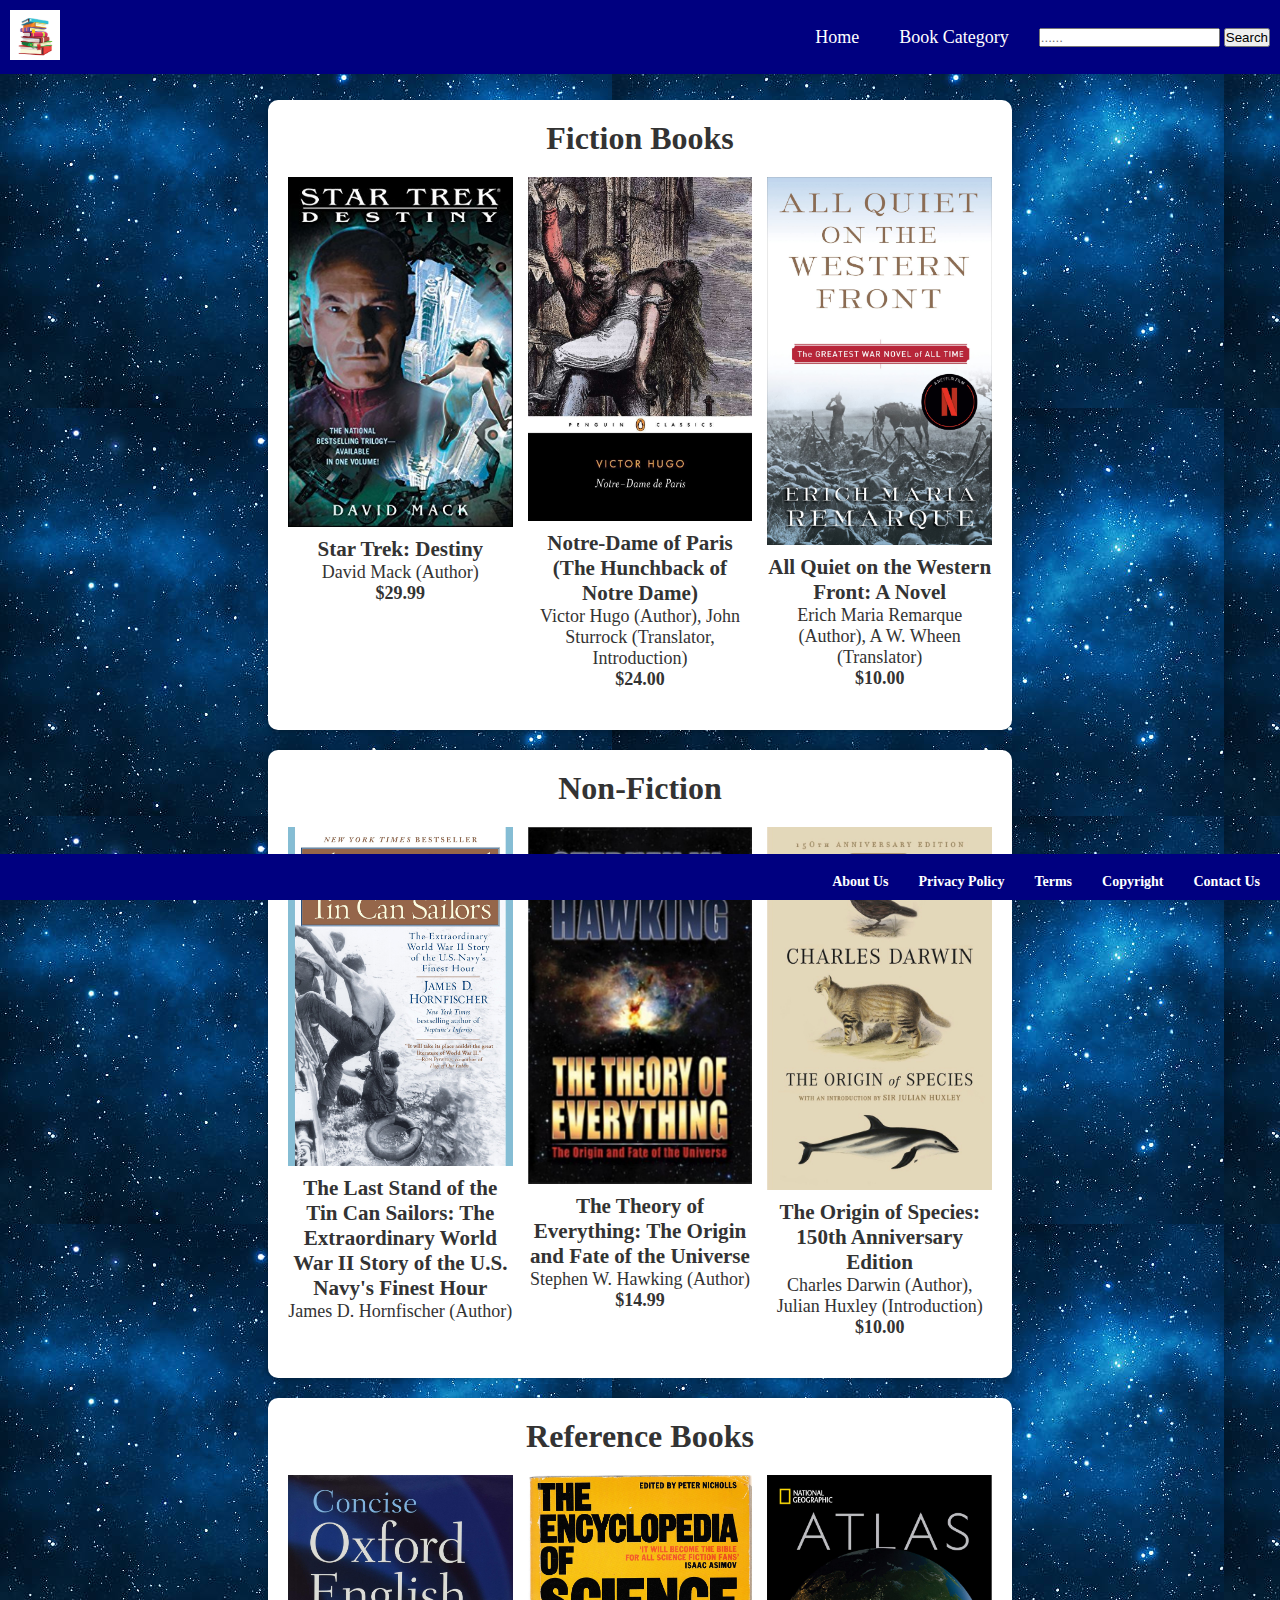
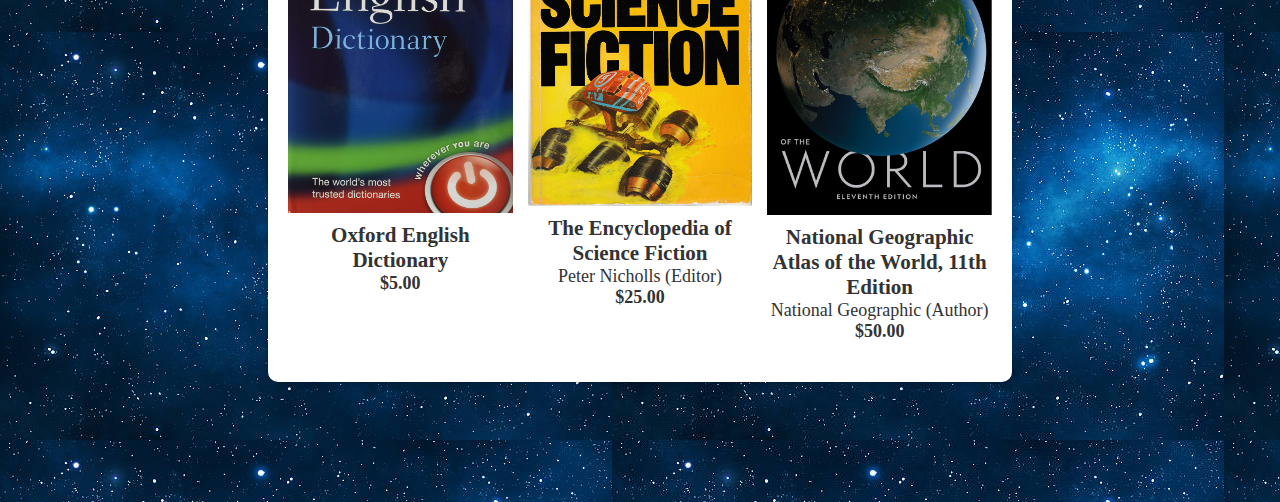
<file: index.html>
<!--
RMIT University Vietnam
Course: COSC2430 Web Programming
Semester: 2023A
Assessment: Assignment 1
Author: Phan The Hung
ID: s3926216
Acknowledgement: HTML, CSS.
-->

<!DOCTYPE html>
<html lang="en">
<head>
  <meta charset="UTF-8">
  <meta name="viewport" content="width=device-width, initial-scale=1.0">
  <meta http-equiv="X-UA-Compatible" content="ie=edge">
  <title>Home Page</title>
  <link rel="stylesheet" href="styles.css">
</head>
<body>
    <header class="header-line">
    <div class="logo">
      <img src="images/Home-images/book.jpg" alt="Online Bookstore logo">
    </div>
    <nav>
      <ul>
        <li><a href="Home.html">Home</a></li>
        <li class="dropdown">
        <a href="Home.html">Book Category</a>
        <ul class="submenu">
          <li><a href="Category 1.html">Fiction</a></li> 
          <li><a href="Category 2.html">Non-Fiction</a></li>
          <li><a href="Category 3.html">Reference</a></li>
        </ul>
        </li>
      </ul>
      </nav>
    <form class="search-form" action="#">
      <input type="text" placeholder="......">
      <button type="submit">Search</button>
    </form>
  </header>
  <main>
    <section class="category-home">
      <h2 class="category-title"><a href="Category 1.html">Fiction Books</a></h2>
      <ul class="books">
        <li>
          <a href="Book_detail-1-1-1.html" alt="Star Trek: Destiny">
            <img src="images/Fiction/Book-1-1-1.jpg" alt="Star Trek: Destiny">
            <h3>Star Trek: Destiny</h3>
            <p>David Mack (Author)</p>
            <h4>$29.99</h4>
          </a>
        </li>
        <li>
          <a href="Book-detail-1-2-1.html">
            <img src="images/Fiction/Book-1-2-1.jpg" alt="Notre-Dame of Paris">
            <h3>Notre-Dame of Paris (The Hunchback of Notre Dame)</h3>
            <p>Victor Hugo (Author), John Sturrock (Translator, Introduction)</p>
            <h4>$24.00</h4>
          </a>
        </li>
        <li>
          <a href="book-detail-1-3-1.html">
            <img src="images/Fiction/Book-1-3-1.jpg" alt="All Quiet on the Western Front">
            <h3>All Quiet on the Western Front: A Novel</h3>
            <p>Erich Maria Remarque (Author), A W. Wheen (Translator)</p>
            <h4>$10.00</h4>
          </a>
        </li>
      </ul>
    </section>
    <section class="category-home">
      <h2 class="category-title"><a href="Category 2.html">Non-Fiction</a></h2>
      <ul class="books">
        <li>
          <a href="Book_detail-2-1-1.html">
            <img src="images/Non-Fiction/Book-2-1-1.jpg" alt="Book 1">
            <h3>The Last Stand of the Tin Can Sailors: The Extraordinary World War II Story of the U.S. Navy's Finest Hour</h3>
            <p>James D. Hornfischer (Author)</p>
          </a>
        </li>
        <li>
          <a href="Book-detail-2-2-1.html">
            <img src="images/Non-Fiction/Book-2-2-1.jpg" alt="The Theory of Everything">
            <h3>The Theory of Everything: The Origin and Fate of the Universe</h3>
            <p>Stephen W. Hawking (Author)</p>
            <h4>$14.99</h4>
          </a>
        </li>
        <li>
          <a href="Book-detail-2-3-1.html">
            <img src="images/Non-Fiction/Book-2-3-1.jpg" alt="Book 6">
            <h3>The Origin of Species: 150th Anniversary Edition</h3>
            <p>Charles Darwin (Author), Julian Huxley (Introduction)</p>
            <h4>$10.00</h4>
          </a>
        </li>
      </ul>
    </section>
    <section class="category-home">
        <h2 class="category-title"><a href="Category 3.html">Reference Books</a></h2>
        <ul class="books">
          <li>
            <a href="Book-detail-3-1-1.html">
              <img src="images/Reference/Book-3-1-1.jpg" alt="Oxford English Dictionary">
              <h3>Oxford English Dictionary</h3>
              <h4>$5.00</h4>
            </a>
          </li>
          <li>
            <a href="Book-detail-3-2-1.html">
              <img src="images/Reference/Book-3-2-1.jpg" alt="The Encyclopedia of Science Fiction">
              <h3>The Encyclopedia of Science Fiction</h3>
              <p>Peter Nicholls (Editor)</p>  
              <h4>$25.00</h4>
            </a>
          </li>
          <li>
            <a href="Book-detail-3-3-1.html">
              <img src="images/Reference/Book-3-3-1.jpg" alt="National Geographic Atlas of the World">
              <h3>National Geographic Atlas of the World, 11th Edition</h3>
              <p>National Geographic (Author)</p>
              <h4>$50.00</h4>
            </a>
          </li>
        </ul>
      </section>
  </main>
  <footer>
    <nav>
      <ul>
        <li><a href="About-us.html">About Us</a></li>
        <li><a href="Privacy-policy.html">Privacy Policy</a></li>
        <li><a href="Terms.html">Terms</a></li>
        <li><a href="Copyright.html">Copyright</a></li>
        <li><a href="Contact-us.html">Contact Us</a></li>
      </ul>
    </nav>
  </footer>
</body>
</html>
</file>
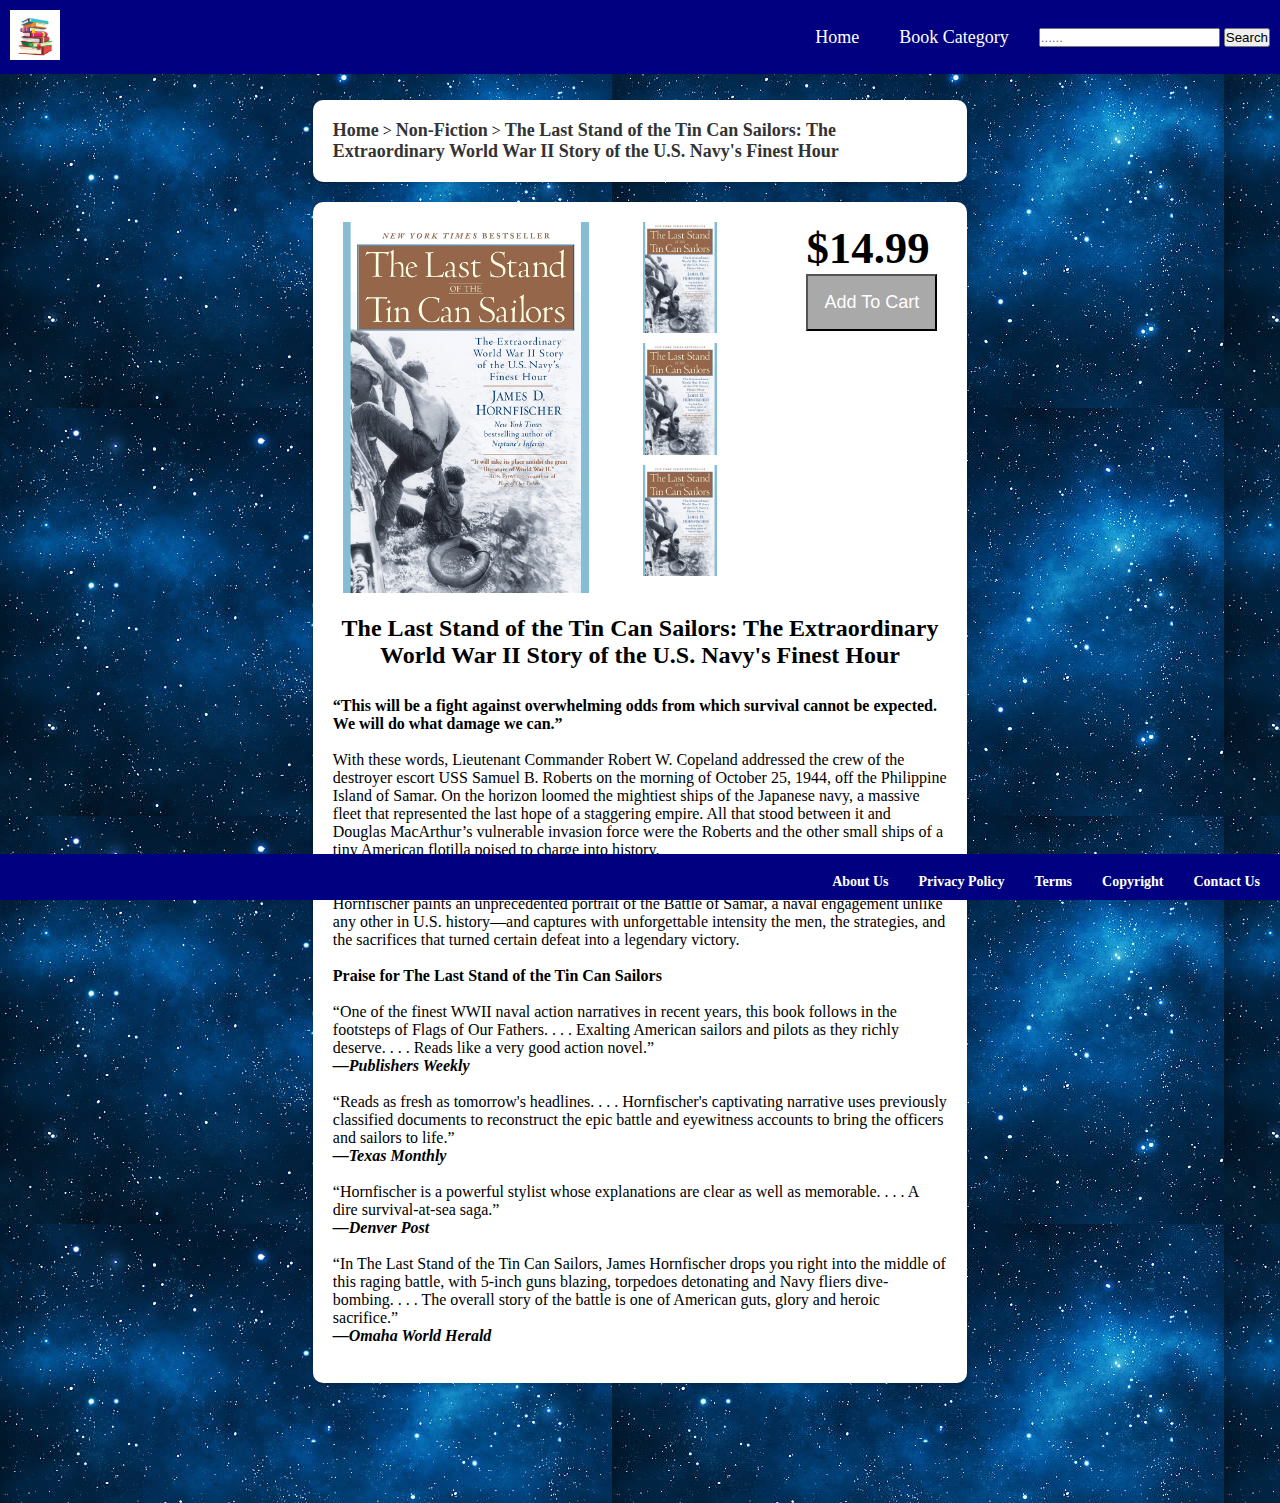
<file: Book-detail-2-1-1.html>
<!--
RMIT University Vietnam
Course: COSC2430 Web Programming
Semester: 2023A
Assessment: Assignment 1
Author: Phan The Hung
ID: s3926216
Acknowledgement: HTML, CSS.
-->

<!DOCTYPE html>
<html lang="en">
<head>
  <meta charset="UTF-8">
  <meta name="viewport" content="width=device-width, initial-scale=1.0">
  <meta http-equiv="X-UA-Compatible" content="ie=edge">
  <title>The Last Stand of the Tin Can Sailors: The Extraordinary World War II Story of the U.S. Navy's Finest Hour</title>
  <link rel="stylesheet" href="styles.css">
</head>
<body>
	<header class="header-line">
	 <div class="logo">
		<img src="images/Home-images/book.jpg" alt="Online Bookstore logo">
	 </div>
	 <nav>
	  <ul>
		<li><a href="Home.html">Home</a></li>
		<li class="dropdown">
		  <a href="Home.html">Book Category</a>
		  <ul class="submenu">
			<li><a href="Category 1.html">Fiction</a></li> 
			<li><a href="Category 2.html">Non-Fiction</a></li>
            <li><a href="Category 3.html">Reference</a></li>
		  </ul>
		</li>
	  </ul>
	 </nav>
	 <form class="search-form" action="#">
		<input type="text" placeholder="......">
		<button type="submit">Search</button>
	  </form>
	</header>
	<main>
		<section class="category-detail-header">
			<div class="breadcrumb">
				<a href="Home.html" class="category-detail-highlight">Home</a> >
				<a href="Category 2.html" class="category-detail-highlight">Non-Fiction</a> >
				<a class="category-detail-highlight">The Last Stand of the Tin Can Sailors: The Extraordinary World War II Story of the U.S. Navy's Finest Hour</a>
			</div>
		</section>
		<section class="category-detail">
			<div class="grid-container">
				<div class="col1">
				  <img src="images/Non-Fiction/Book-2-1-1.jpg" alt="Large Image">
				</div>
				<div class="col2">
				  <div class="image-container">
				    <img src="images/Non-Fiction/Book-2-1-1.jpg" alt="Small Image 1">
				    <img src="images/Non-Fiction/Book-2-1-1.jpg" alt="Small Image 2">
				    <img src="images/Non-Fiction/Book-2-1-1.jpg" alt="Small Image 3">
				  </div>
				</div>
				<div class="container3">
					<div class="col3">
					  <h1 class="book-price">$14.99</h1>
					  <button class="add-to-cart">Add To Cart</button>
					</div>
				</div>
			</div>
			  <br>
			  <h2>The Last Stand of the Tin Can Sailors: The Extraordinary World War II Story of the U.S. Navy's Finest Hour</h2><br>
			  <p class="quote">“This will be a fight against overwhelming odds from which survival cannot be expected. We will do what damage we can.”</p><br>

			  <p>With these words, Lieutenant Commander Robert W. Copeland addressed the crew of the destroyer escort USS Samuel B. Roberts on the morning of October 25, 1944, off the Philippine Island of Samar. On the horizon loomed the mightiest ships of the Japanese navy, a massive fleet that represented the last hope of a staggering empire. All that stood between it and Douglas MacArthur’s vulnerable invasion force were the Roberts and the other small ships of a tiny American flotilla poised to charge into history.</p><br>

			  <p>In the tradition of the #1 New York Times bestseller Flags of Our Fathers, James D. Hornfischer paints an unprecedented portrait of the Battle of Samar, a naval engagement unlike any other in U.S. history—and captures with unforgettable intensity the men, the strategies, and the sacrifices that turned certain defeat into a legendary victory.</p><br>
			  
			  <p class="quote">Praise for The Last Stand of the Tin Can Sailors</p><br>
			  
			  <p>“One of the finest WWII naval action narratives in recent years, this book follows in the footsteps of Flags of Our Fathers. . . . Exalting American sailors and pilots as they richly deserve. . . . Reads like a very good action novel.”<p class="publiser-detail">—Publishers Weekly</p><br>

			  <p>“Reads as fresh as tomorrow's headlines. . . . Hornfischer's captivating narrative uses previously classified documents to reconstruct the epic battle and eyewitness accounts to bring the officers and sailors to life.”<p class="publiser-detail">—Texas Monthly</p><br>

			  <p>“Hornfischer is a powerful stylist whose explanations are clear as well as memorable. . . . A dire survival-at-sea saga.”<p class="publiser-detail">—Denver Post</p><br>

			  <p>“In The Last Stand of the Tin Can Sailors, James Hornfischer drops you right into the middle of this raging battle, with 5-inch guns blazing, torpedoes detonating and Navy fliers dive-bombing. . . . The overall story of the battle is one of American guts, glory and heroic sacrifice.”<p class="publiser-detail">—Omaha World Herald</p><br>
		</section>
	</main>
	<footer>
	  <nav>
		<ul>
		  <li><a href="About-us">About Us</a></li>
		  <li><a href="Privacy-policy.html">Privacy Policy</a></li>
		  <li><a href="Terms.html">Terms</a></li>
		  <li><a href="Copyright.html">Copyright</a></li>
		  <li><a href="Contact-us.html">Contact Us</a></li>
		</ul>
	  </nav>
	</footer>
</body>
</html>
</file>
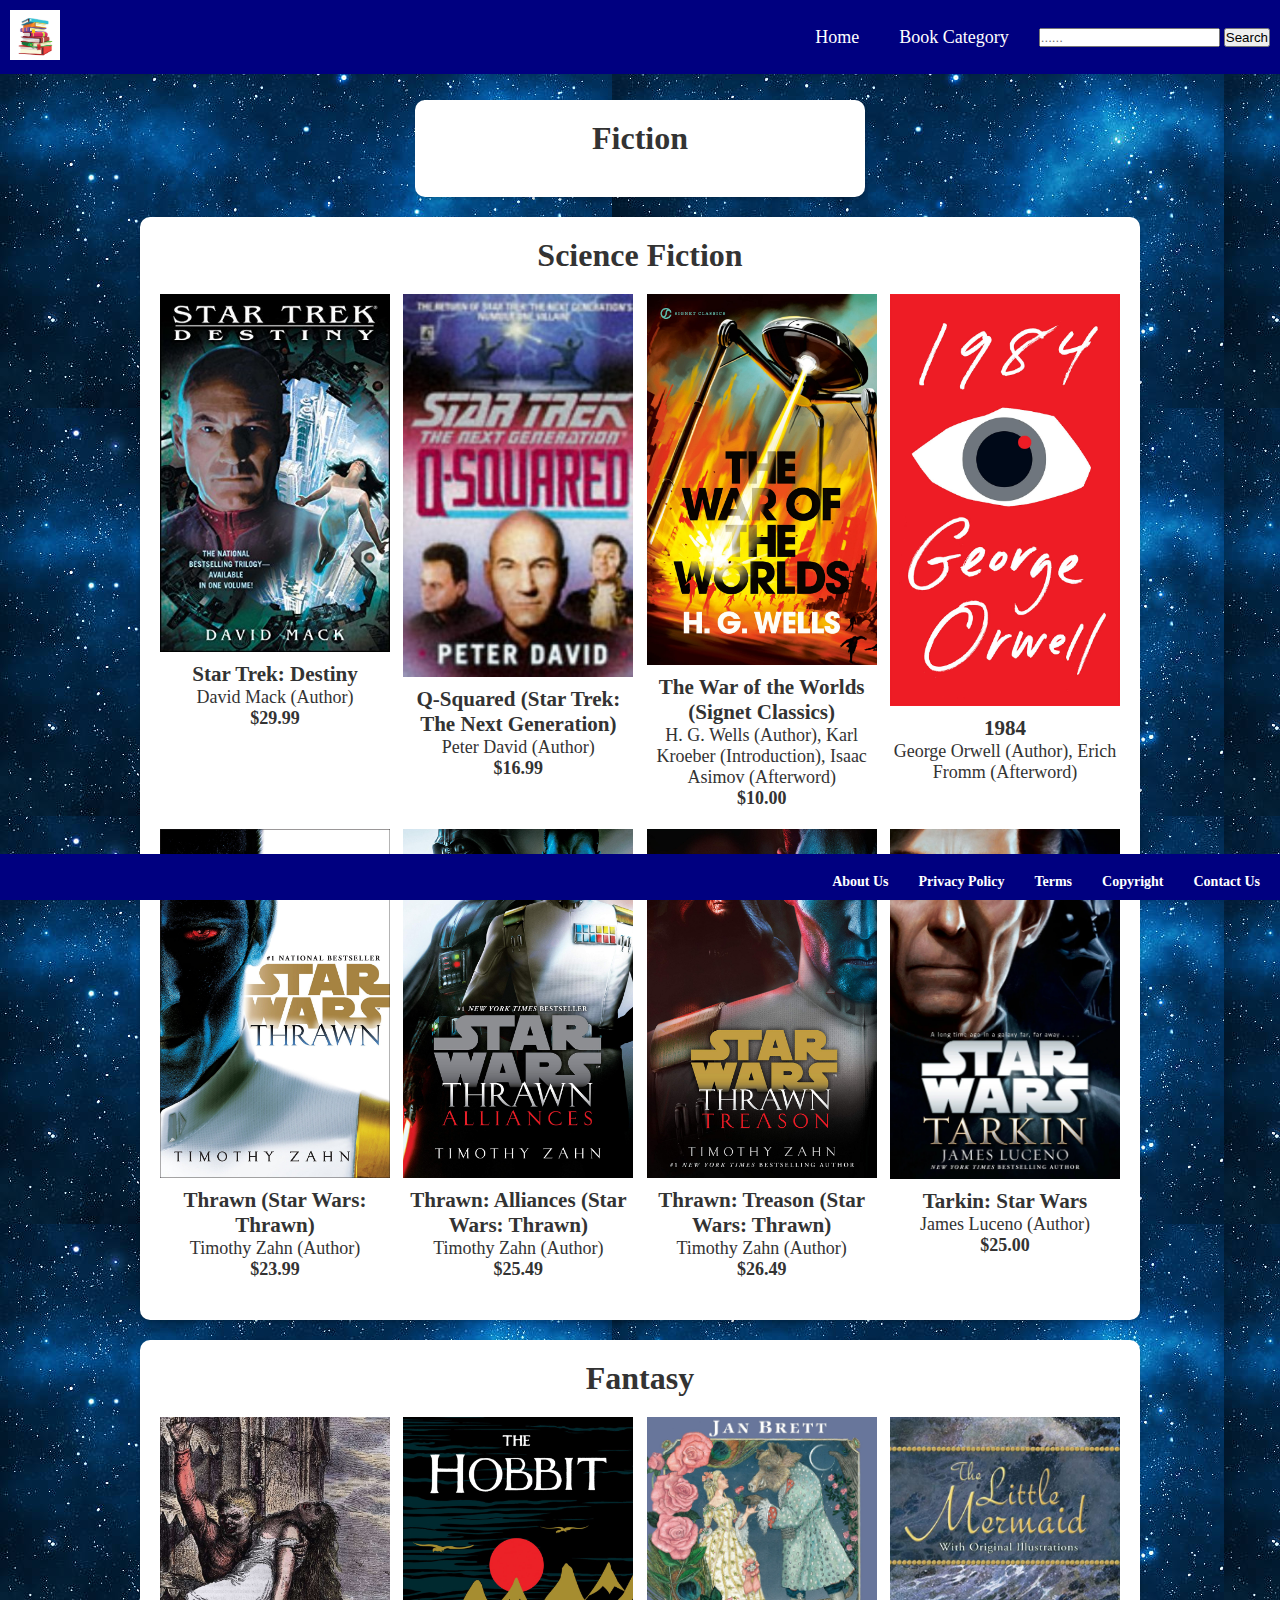
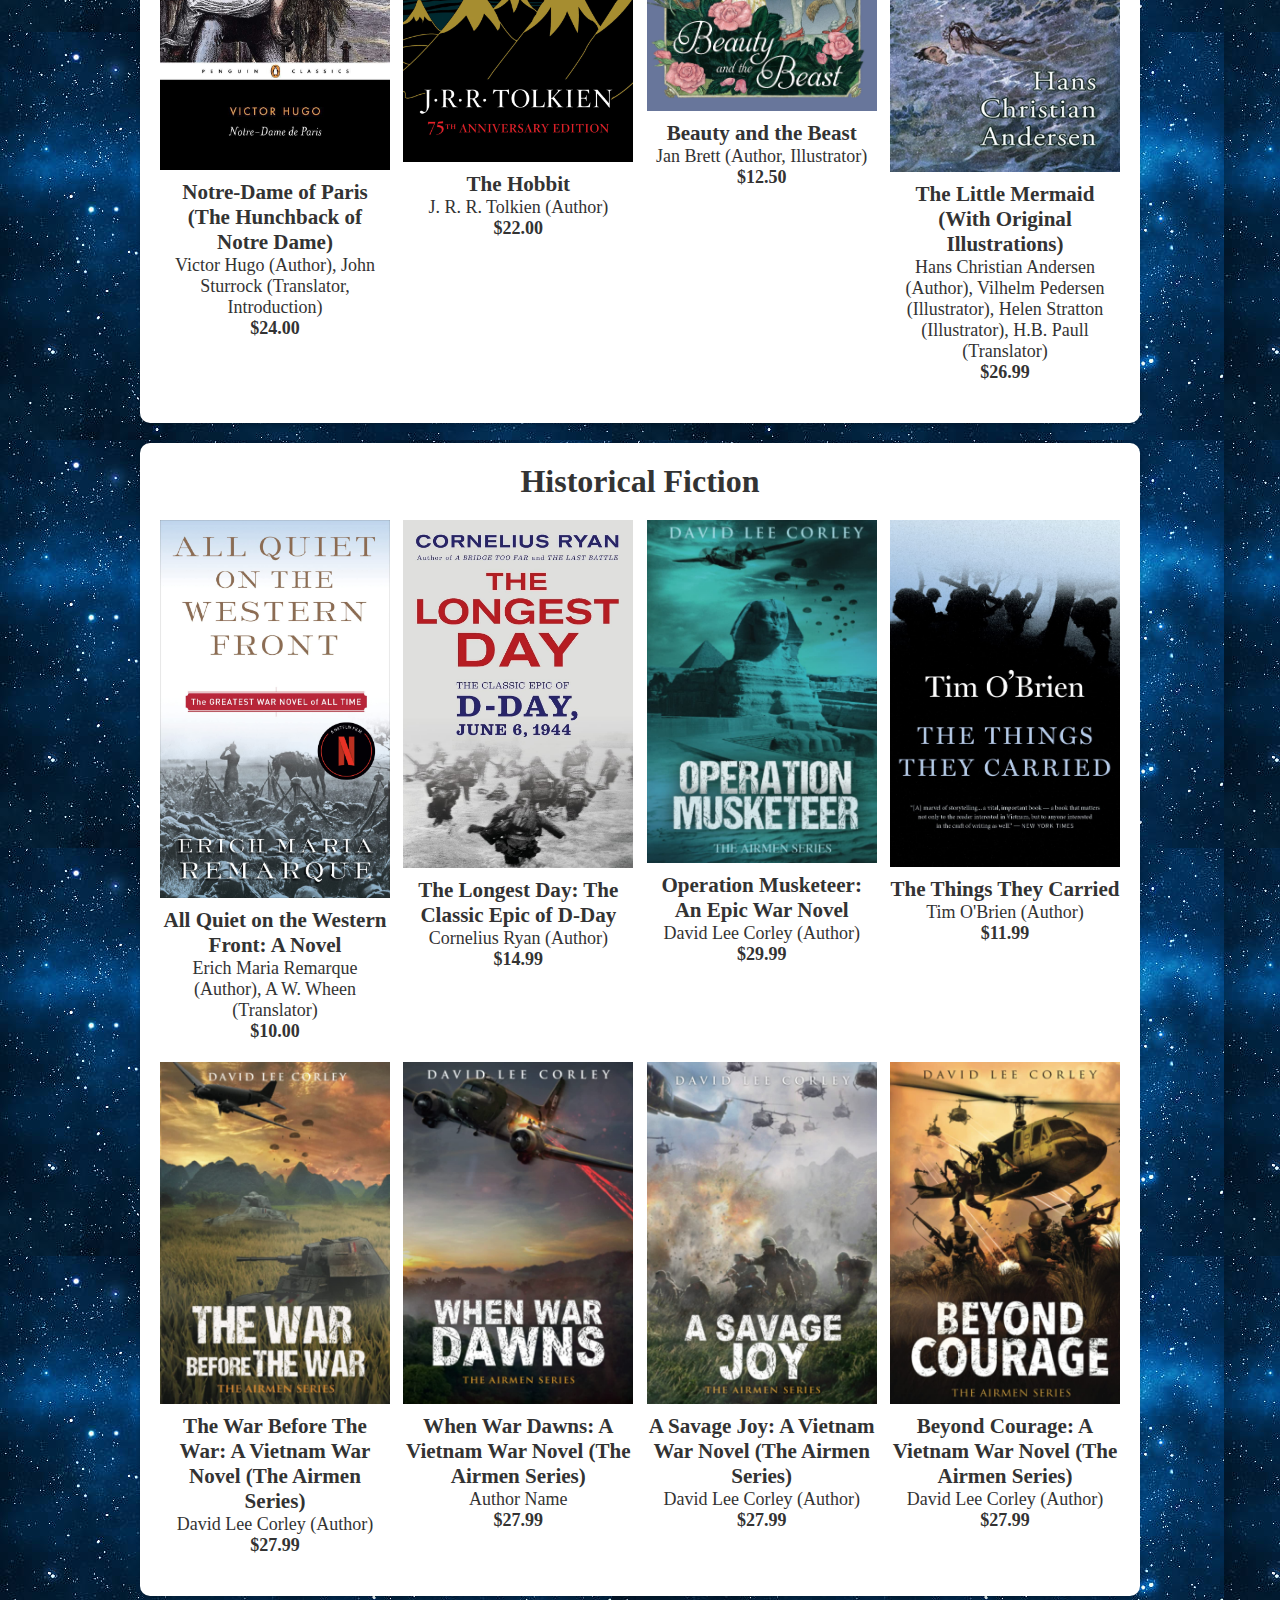
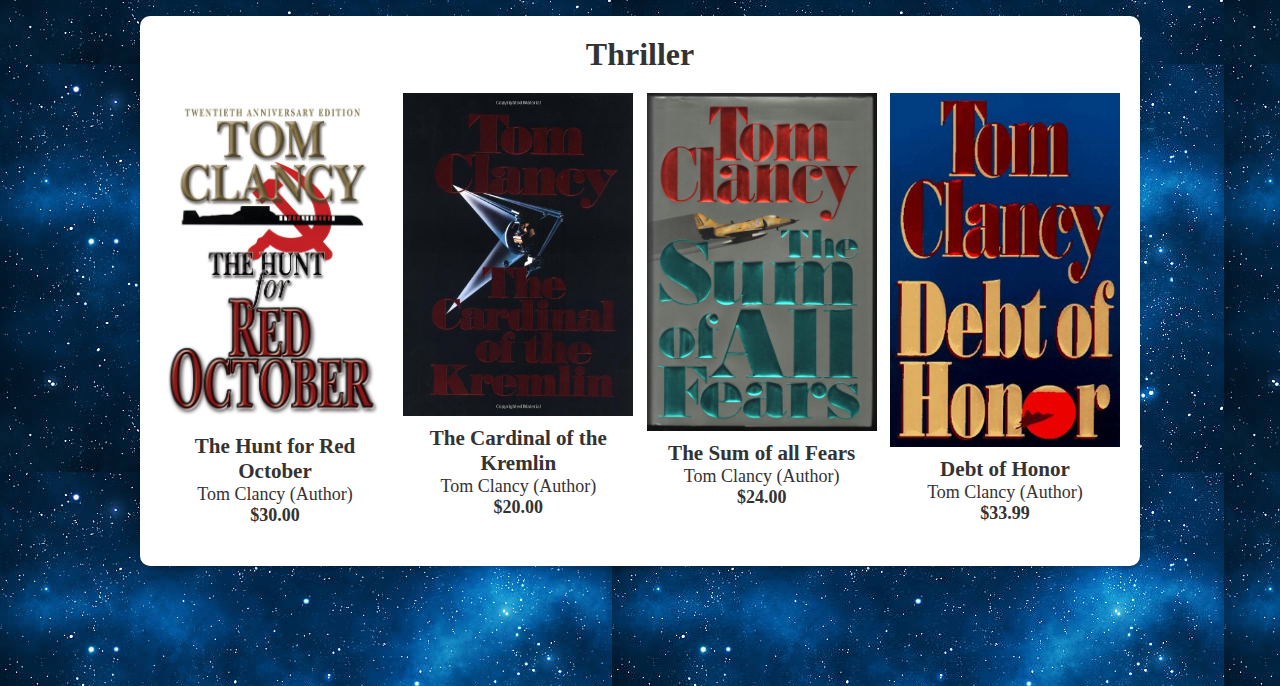
<file: Category 1.html>
<!--
RMIT University Vietnam
Course: COSC2430 Web Programming
Semester: 2023A
Assessment: Assignment 1
Author: Phan The Hung
ID: s3926216
Acknowledgement: HTML, CSS.
-->

<!DOCTYPE html>
<html lang="en">
<head>
  <meta charset="UTF-8">
  <meta name="viewport" content="width=device-width, initial-scale=1.0">
  <meta http-equiv="X-UA-Compatible" content="ie=edge">
  <title>Fiction Books</title>
  <link rel="stylesheet" href="styles.css">
</head>
<body>
    <header class="header-line">
    <div class="logo">
      <img src="images/Home-images/book.jpg" alt="Online Bookstore logo">
    </div>
    <nav>
      <ul>
        <li><a href="Home.html">Home</a></li>
         <li class="dropdown">
          <a href="Home.html">Book Category</a>
          <ul class="submenu">
           <li><a href="Category 1.html">Fiction</a></li> 
           <li><a href="Category 2.html">Non-Fiction</a></li>
           <li><a href="Category 3.html">Reference</a></li>
          </ul>
        </li>
      </ul>
    </nav>
    <form class="search-form" action="#">
      <input type="text" placeholder="......">
      <button type="submit">Search</button>
    </form>
  </header>
  <main>
    <section class="category-page-header">
      <h2 class="category-title"><a href="Category 1.html">Fiction</a></h2>
    </section>
    <section class="category">
      <h2 class="category-title"><a href="Category 1.html">Science Fiction</a></h2>
      <ul class="books-category">
        <li>
          <a href="Book_detail-1-1-1.html" alt="Star Trek: Destiny">
            <img src="images/Fiction/Book-1-1-1.jpg" alt="Star Trek: Destiny">
            <h3>Star Trek: Destiny</h3>
            <p>David Mack (Author)</p>
            <h4>$29.99</h4>
          </a>
        </li>
        <li>
          <a href="Book_detail-1-1-2.html">
            <img src="images/Fiction/Book-1-1-2.jpg" alt="Q-Squared">
            <h3>Q-Squared (Star Trek: The Next Generation)</h3>
            <p>Peter David (Author)</p>
            <h4>$16.99</h4>
          </a>
        </li>
        <li>
          <a href="Book_detail-1-1-3.html">
            <img src="images/Fiction/Book-1-1-3.jpg" alt="The War of the Worlds">
            <h3>The War of the Worlds (Signet Classics)</h3>
            <p>H. G. Wells (Author), Karl Kroeber (Introduction), Isaac Asimov (Afterword)</p>
            <h4>$10.00</h4>
          </a>
        </li>
        <li>
          <a href="Book_detail-1-1-4.html">
            <img src="images/Fiction/Book-1-1-4.jpg" alt="1984">
            <h3>1984</h3>
            <p>George Orwell (Author), Erich Fromm (Afterword)</p>
          </a>
        </li>
        <li>
          <a href="Book_detail-1-1-5.html">
            <img src="images/Fiction/Book-1-1-5.jpg" alt="Thrawn">
            <h3>Thrawn (Star Wars: Thrawn)</h3>
            <p>Timothy Zahn (Author)</p>
            <h4>$23.99</h4>
          </a>
        </li>
        <li>
          <a href="Book_detail-1-1-6.html">
            <img src="images/Fiction/Book-1-1-6.jpg" alt="Thrawn: Alliances">
            <h3>Thrawn: Alliances (Star Wars: Thrawn)</h3>
            <p>Timothy Zahn (Author)</p>
            <h4>$25.49</h4>
          </a>
        </li>
        <li>
          <a href="Book_detail-1-1-7.html">
            <img src="images/Fiction/Book-1-1-7.jpg" alt="Thrawn: Treason">
            <h3>Thrawn: Treason (Star Wars: Thrawn)</h3>
            <p>Timothy Zahn (Author)</p>
            <h4>$26.49</h4>
          </a>
        </li>
        <li>
          <a href="Book_detail-1-1-8.html">
            <img src="images/Fiction/Book-1-1-8.jpg" alt="Tarkin: Star Wars">
            <h3>Tarkin: Star Wars</h3>
            <p>James Luceno (Author)</p>
            <h4>$25.00</h4>
          </a>
        </li>
      </ul>
    </section>
    <section class="category">
      <h2 class="category-title"><a href="Category 1.html">Fantasy</a></h2>
      <ul class="books-category">
        <li>
          <a href="Book-detail-1-2-1.html">
            <img src="images/Fiction/Book-1-2-1.jpg" alt="Notre-Dame of Paris">
            <h3>Notre-Dame of Paris (The Hunchback of Notre Dame)</h3>
            <p>Victor Hugo (Author), John Sturrock (Translator, Introduction)</p>
            <h4>$24.00</h4>
          </a>
        </li>
        <li>
          <a href="Book-detail-1-2-2.html">
            <img src="images/Fiction/Book-1-2-2.jpg" alt="The Hobbit">
            <h3>The Hobbit</h3>
            <p>J. R. R. Tolkien (Author)</p>
            <h4>$22.00</h4>
          </a>
        </li>
        <li>
          <a href="Book-detail-1-2-3.html">
            <img src="images/Fiction/Book-1-2-3.jpg" alt="Beauty and the Beast">
            <h3>Beauty and the Beast</h3>
            <p>Jan Brett (Author, Illustrator)</p>
            <h4>$12.50</h4>
          </a>
        </li>
        <li>
          <a href="Book-detail-1-2-4.html">
            <img src="images/Fiction/Book-1-2-4.jpg" alt="The Little Mermaid">
            <h3>The Little Mermaid (With Original Illustrations)</h3>
            <p>Hans Christian Andersen (Author), Vilhelm Pedersen (Illustrator), Helen Stratton (Illustrator), H.B. Paull (Translator)</p>
            <h4>$26.99</h4>
          </a>
        </li>
      </ul>
    </section>
    <section class="category">
      <h2 class="category-title"><a href="Category 1.html">Historical Fiction</a></h2>
      <ul class="books-category">
        <li>
          <a href="Book-detail-1-3-1.html">
            <img src="images/Fiction/Book-1-3-1.jpg" alt="All Quiet on the Western Front">
            <h3>All Quiet on the Western Front: A Novel</h3>
            <p>Erich Maria Remarque (Author), A W. Wheen (Translator)</p>
            <h4>$10.00</h4>
          </a>
        </li>
        <li>
          <a href="Book-detail-1-3-2.html">
            <img src="images/Fiction/Book-1-3-2.jpg" alt="The Longest Day">
            <h3>The Longest Day: The Classic Epic of D-Day</h3>
            <p>Cornelius Ryan (Author)</p>
            <h4>$14.99</h4>
          </a>
        </li>
        <li>
          <a href="Book-detail-1-3-3.html">
            <img src="images/Fiction/Book-1-3-3.jpg" alt="Operation Musketeer">
            <h3>Operation Musketeer: An Epic War Novel</h3>
            <p>David Lee Corley (Author)</p>
            <h4>$29.99</h4>
          </a>
        </li>
        <li>
          <a href="Book-detail-1-3-4.html">
            <img src="images/Fiction/Book-1-3-4.jpg" alt="The Things They Carried">
            <h3>The Things They Carried</h3>
            <p>Tim O'Brien (Author)</p>
            <h4>$11.99</h4>
          </a>
        </li>
        <li>
          <a href="Book-detail-1-3-5.html">
            <img src="images/Fiction/Book-1-3-5.jpg" alt="The War Before The War">
            <h3>The War Before The War: A Vietnam War Novel (The Airmen Series)</h3>
            <p>David Lee Corley (Author)</p>
            <h4>$27.99</h4>
          </a>
        </li>
        <li>
          <a href="Book-detail-1-3-6.html">
            <img src="images/Fiction/Book-1-3-6.jpg" alt="When War Dawns">
            <h3>When War Dawns: A Vietnam War Novel (The Airmen Series)</h3>
            <p>Author Name</p>
            <h4>$27.99</h4>
          </a>
        </li>
        <li>
          <a href="Book-detail-1-3-7.html">
            <img src="images/Fiction/Book-1-3-7.jpg" alt="A Savage Joy">
            <h3>A Savage Joy: A Vietnam War Novel (The Airmen Series)</h3>
            <p>David Lee Corley (Author)</p>
            <h4>$27.99</h4>
          </a>
        </li>
        <li>
          <a href="Book-detail-1-3-8.html">
            <img src="images/Fiction/Book-1-3-8.jpg" alt="Beyond Courage">
            <h3>Beyond Courage: A Vietnam War Novel (The Airmen Series)</h3>
            <p>David Lee Corley (Author)</p>
            <h4>$27.99</h4>
          </a>
        </li>
      </ul>
    </section>
    <section class="category">
      <h2 class="category-title"><a href="Category 1.html">Thriller</a></h2>
      <ul class="books-category">
        <li>
          <a href="Book-detail-1-4-1.html">
            <img src="images/Fiction/Book-1-4-1.jpg" alt="The Hunt for Red October">
            <h3>The Hunt for Red October</h3>
            <p>Tom Clancy (Author)</p>
            <h4>$30.00</h4>
          </a>
        </li>
        <li>
          <a href="Book-detail-1-4-2.html">
            <img src="images/Fiction/Book-1-4-2.jpg" alt="The Cardinal of the Kremlin">
            <h3>The Cardinal of the Kremlin</h3>
            <p>Tom Clancy (Author)</p>
            <h4>$20.00</h4>
          </a>
        </li>
        <li>
          <a href="Book-detail-1-4-3.html">
            <img src="images/Fiction/Book-1-4-3.jpg" alt="The Sum of all Fears">
            <h3>The Sum of all Fears</h3>
            <p>Tom Clancy (Author)</p>
            <h4>$24.00</h4>
          </a>
        </li>
        <li>
          <a href="Book-detail-1-3-4.html">
            <img src="images/Fiction/Book-1-4-4.jpg" alt="Debt of Honor">
            <h3>Debt of Honor</h3>
            <p>Tom Clancy (Author)</p>
            <h4>$33.99</h4>
          </a>
        </li>
      </ul>
    </section>
  </main>
  <footer>
    <nav>
      <ul>
        <li><a href="About-us.html">About Us</a></li>
        <li><a href="Privacy-policy.html">Privacy Policy</a></li>
        <li><a href="Terms.html">Terms</a></li>
        <li><a href="Copyright.html">Copyright</a></li>
        <li><a href="Contact-us.html">Contact Us</a></li>
      </ul>
    </nav>
  </footer>
</body>
</html>
</file>
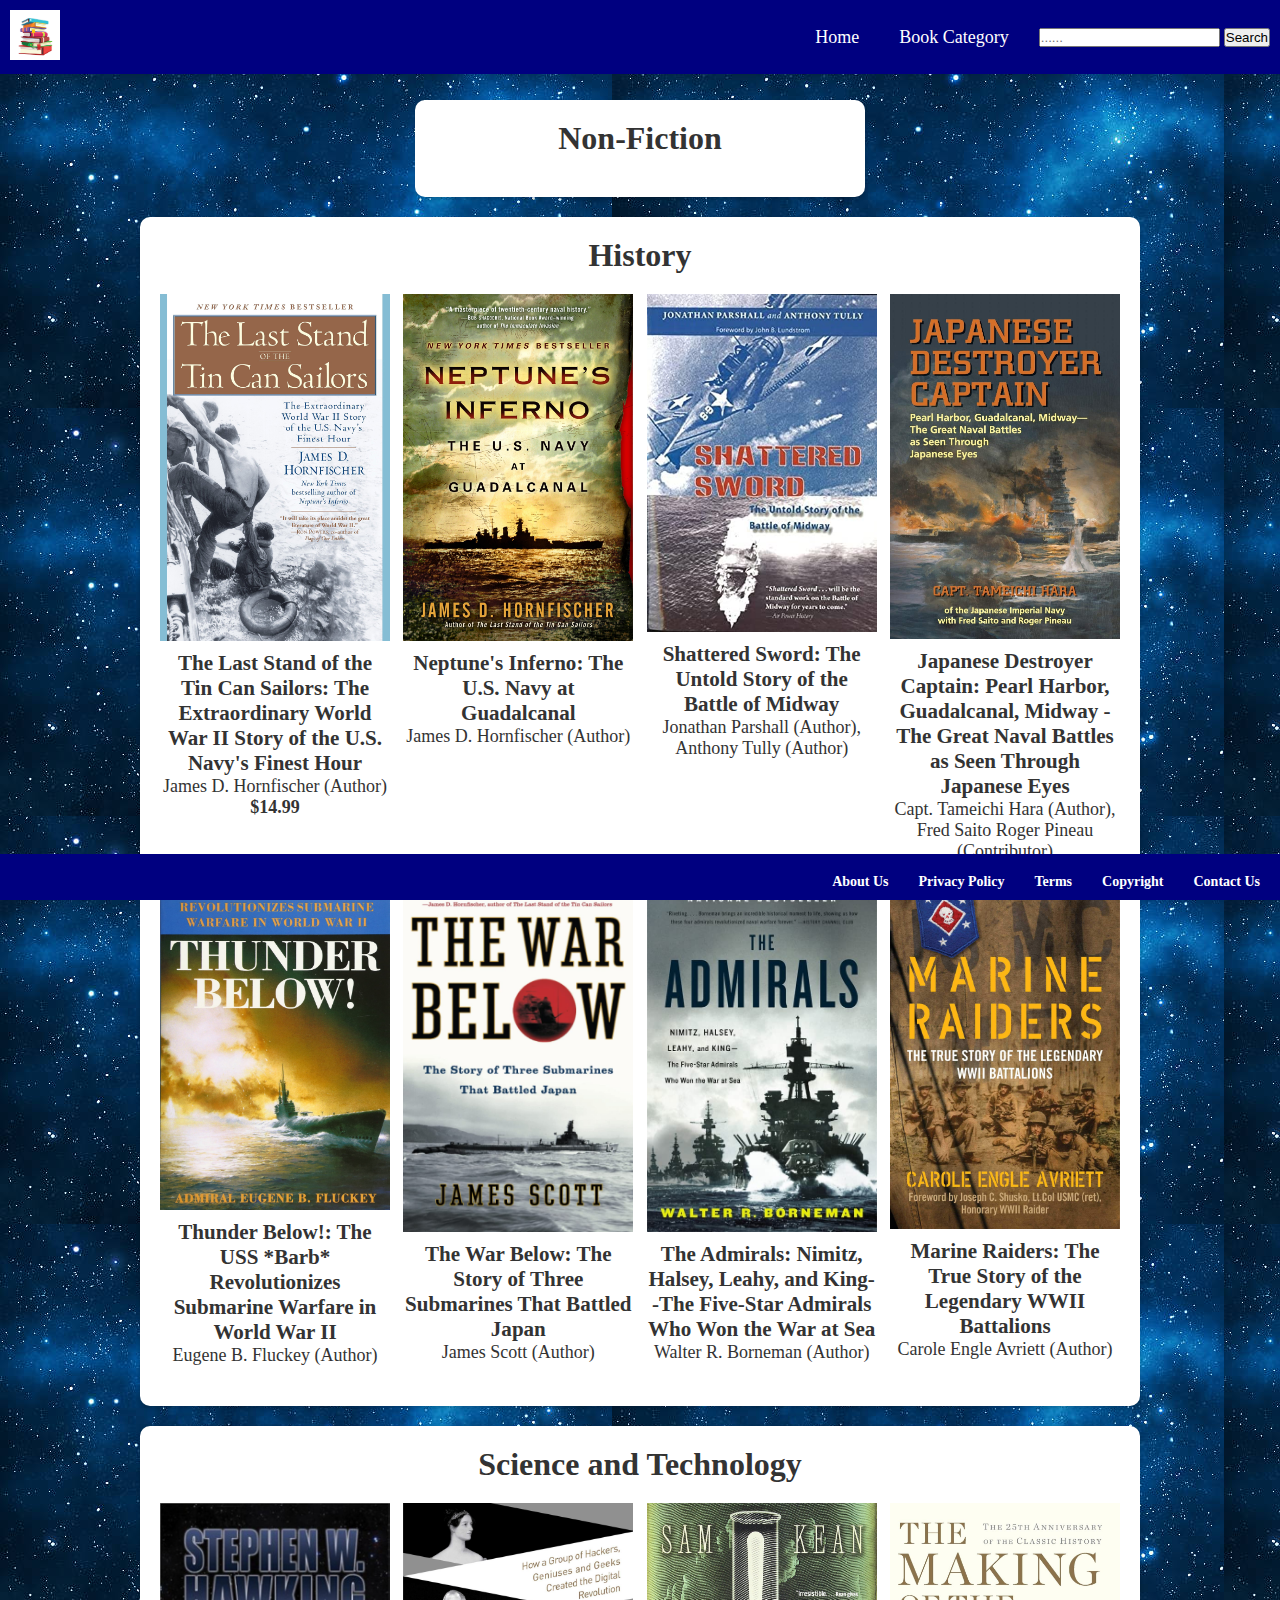
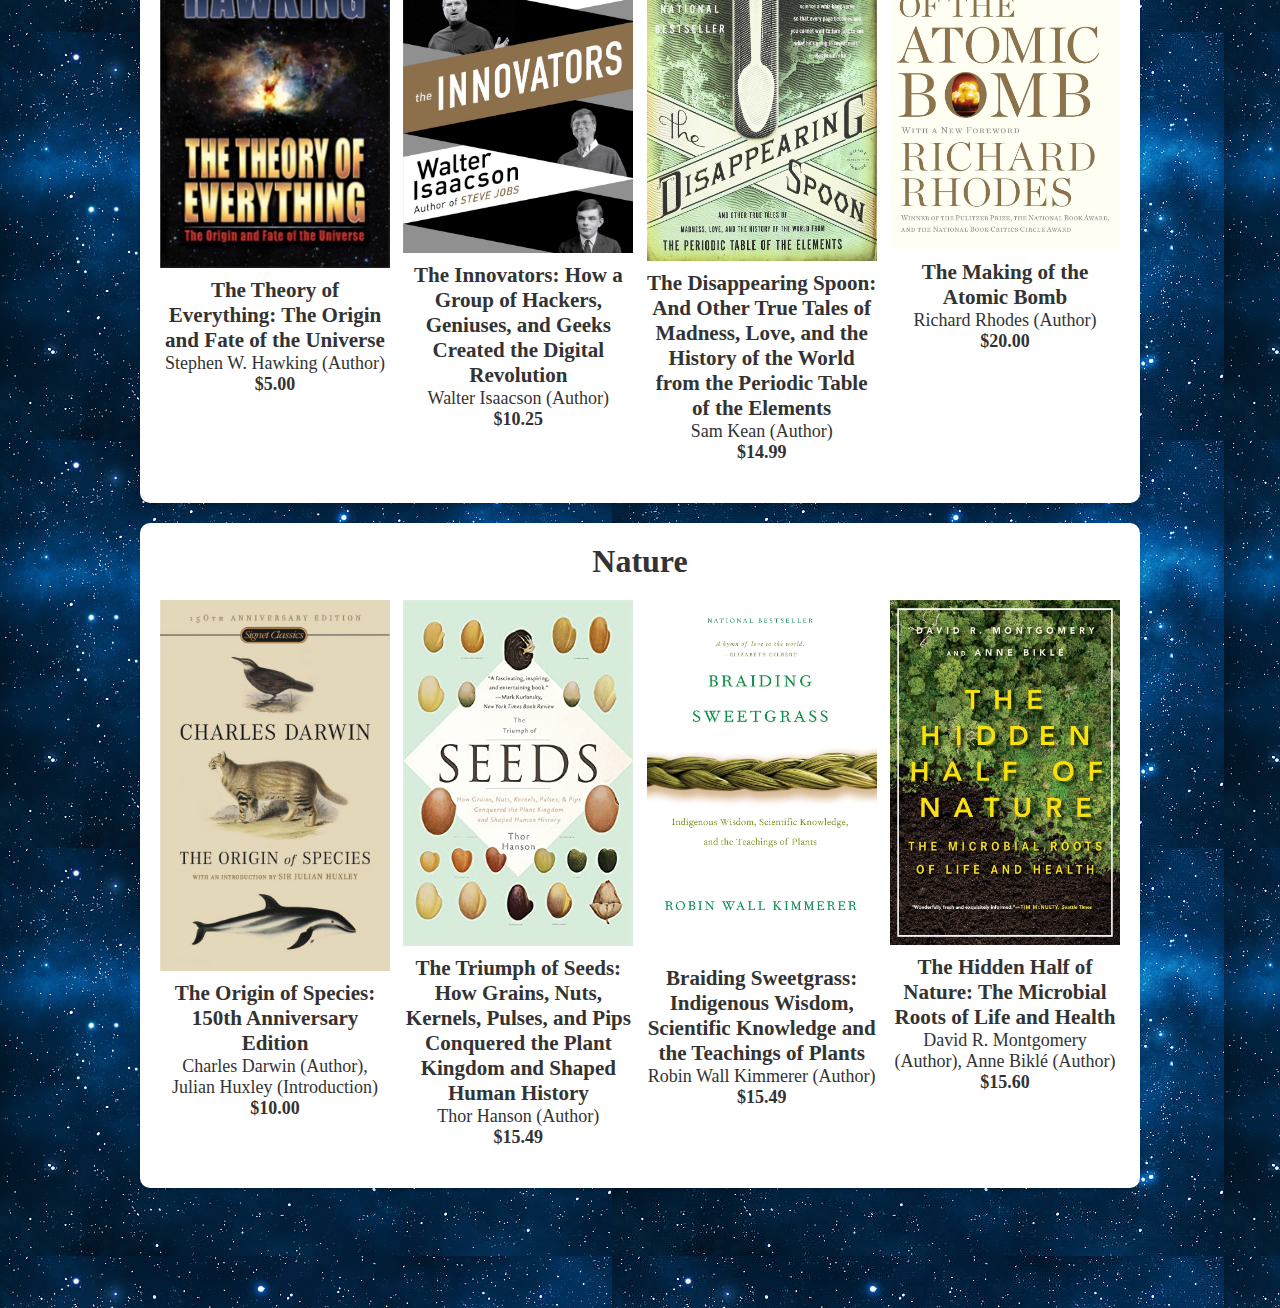
<file: Category 2.html>
<!--
RMIT University Vietnam
Course: COSC2430 Web Programming
Semester: 2023A
Assessment: Assignment 1
Author: Phan The Hung
ID: s3926216
Acknowledgement: HTML, CSS.
-->

<!DOCTYPE html>
<html lang="en">
<head>
  <meta charset="UTF-8">
  <meta name="viewport" content="width=device-width, initial-scale=1.0">
  <meta http-equiv="X-UA-Compatible" content="ie=edge">
  <title>Non-Fiction Books</title>
  <link rel="stylesheet" href="styles.css">
</head>
<body>
    <header class="header-line">
    <div class="logo">
      <img src="images/Home-images/book.jpg" alt="Online Bookstore logo">
    </div>
    <nav>
      <ul>
        <li><a href="Home.html">Home</a></li>
        <li class="dropdown">
          <a href="Home.html">Book Category</a>
          <ul class="submenu">
            <li><a href="Category 1.html">Fiction</a></li> 
            <li><a href="Category 2.html">Non-Fiction</a></li>
            <li><a href="Category 3.html">Reference</a></li>
          </ul>
        </li>
      </ul>
    </nav>
    <form class="search-form" action="#">
      <input type="text" placeholder="......">
      <button type="submit">Search</button>
    </form>
  </header>
  <main>
    <section class="category-page-header">
      <h2 class="category-title"><a href="Category 2.html">Non-Fiction</a></h2>
    </section>
    <section class="category">
      <h2 class="category-title"><a href="Category 2.html">History</a></h2>
      <ul class="books-category">
        <li>
          <a href="Book-detail-2-1-1.html">
            <img src="images/Non-Fiction/Book-2-1-1.jpg" alt="The Last Stand of the Tin Can Sailors">
            <h3>The Last Stand of the Tin Can Sailors: The Extraordinary World War II Story of the U.S. Navy's Finest Hour</h3>
            <p>James D. Hornfischer (Author)</p>
            <h4>$14.99</h4>
          </a>
        </li>
        <li>
          <a href="Book-detail-2-1-2.html">
            <img src="images/Non-Fiction/Book-2-1-2.jpg" alt="Neptune's Inferno">
            <h3>Neptune's Inferno: The U.S. Navy at Guadalcanal</h3>
            <p>James D. Hornfischer (Author)</p>
          </a>
        </li>
        <li>
          <a href="Book-detail-2-1-3.html">
            <img src="images/Non-Fiction/Book-2-1-3.jpg" alt="Shattered Sword">
            <h3>Shattered Sword: The Untold Story of the Battle of Midway</h3>
            <p>Jonathan Parshall (Author), Anthony Tully (Author)</p>
          </a>
        </li>
        <li>
          <a href="Book-detail-2-1-4.html">
            <img src="images/Non-Fiction/Book-2-1-4.jpg" alt="Japanese Destroyer Captain">
            <h3>Japanese Destroyer Captain: Pearl Harbor, Guadalcanal, Midway - The Great Naval Battles as Seen Through Japanese Eyes</h3>
            <p>Capt. Tameichi Hara (Author), Fred Saito Roger Pineau (Contributor)</p>
          </a>
        </li>
        <li>
          <a href="Book-detail-2-1-5.html">
            <img src="images/Non-Fiction/Book-2-1-5.jpg" alt="Thunder Below!">
            <h3>Thunder Below!: The USS *Barb* Revolutionizes Submarine Warfare in World War II</h3>
            <p>Eugene B. Fluckey (Author)</p>
          </a>
        </li>
        <li>
          <a href="Book-detail-2-1-6.html">
            <img src="images/Non-Fiction/Book-2-1-6.jpg" alt="The War Below">
            <h3>The War Below: The Story of Three Submarines That Battled Japan</h3>
            <p>James Scott (Author)</p>
          </a>
        </li>
        <li>
          <a href="Book-detail-2-1-7.html">
            <img src="images/Non-Fiction/Book-2-1-7.jpg" alt="The Admirals">
            <h3>The Admirals: Nimitz, Halsey, Leahy, and King--The Five-Star Admirals Who Won the War at Sea</h3>
            <p>Walter R. Borneman (Author)</p>
          </a>
        </li>
        <li>
          <a href="Book-detail-2-1-8.html">
            <img src="images/Non-Fiction/Book-2-1-8.jpg" alt="Marine Raiders">
            <h3>Marine Raiders: The True Story of the Legendary WWII Battalions</h3>
            <p>Carole Engle Avriett (Author)</p>
          </a>
        </li>
      </ul>
    </section>
    <section class="category">
      <h2 class="category-title"><a href="Category 2.html">Science and Technology</a></h2>
      <ul class="books-category">
        <li>
          <a href="Book-detail-2-2-1.html">
            <img src="images/Non-Fiction/Book-2-2-1.jpg" alt="The Theory of Everything">
            <h3>The Theory of Everything: The Origin and Fate of the Universe</h3>
            <p>Stephen W. Hawking (Author)</p>
            <h4>$5.00</h4>
          </a>
        </li>
        <li>
          <a href="Book-detail-2-2-2.html">
            <img src="images/Non-Fiction/Book-2-2-2.jpg" alt="The Innovators">
            <h3>The Innovators: How a Group of Hackers, Geniuses, and Geeks Created the Digital Revolution</h3>
            <p>Walter Isaacson (Author)</p>
            <h4>$10.25</h4>
          </a>
        </li>
        <li>
          <a href="Book-detail-2-2-3.html">
            <img src="images/Non-Fiction/Book-2-2-3.jpg" alt="The Disappearing Spoon">
            <h3>The Disappearing Spoon: And Other True Tales of Madness, Love, and the History of the World from the Periodic Table of the Elements</h3>
            <p>Sam Kean (Author)</p>
            <h4>$14.99</h4>
          </a>
        </li>
        <li>
          <a href="Book-detail-2-2-4.html">
            <img src="images/Non-Fiction/Book-2-2-4.jpg" alt="The Making of the Atomic Bomb">
            <h3>The Making of the Atomic Bomb</h3>
            <p>Richard Rhodes (Author)</p>
            <h4>$20.00</h4>
          </a>
        </li>
      </ul>
    </section>
    <section class="category">
      <h2 class="category-title"><a href="Category 2.html">Nature</a></h2>
      <ul class="books-category">
        <li>
          <a href="Book-detail-2-3-1.html">
            <img src="images/Non-Fiction/Book-2-3-1.jpg" alt="Book 6">
            <h3>The Origin of Species: 150th Anniversary Edition</h3>
            <p>Charles Darwin (Author), Julian Huxley (Introduction)</p>
            <h4>$10.00</h4>
          </a>
        </li>
        <li>
          <a href="Book-detail-2-3-2.html">
            <img src="images/Non-Fiction/Book-2-3-2.jpg" alt="Book 4">
            <h3>The Triumph of Seeds: How Grains, Nuts, Kernels, Pulses, and Pips Conquered the Plant Kingdom and Shaped Human History</h3>
            <p>Thor Hanson (Author)</p>
            <h4>$15.49</h4>
          </a>
        </li>
        <li>
          <a href="Book-detail-2-3-3.html">
            <img src="images/Non-Fiction/Book-2-3-3.jpg" alt="Book 5">
            <h3>Braiding Sweetgrass: Indigenous Wisdom, Scientific Knowledge and the Teachings of Plants</h3>
            <p>Robin Wall Kimmerer (Author)</p>
            <h4>$15.49</h4>
          </a>
        </li>
        <li>
          <a href="Book-detail-2-3-4.html">
            <img src="images/Non-Fiction/Book-2-3-4.jpg" alt="Book 6">
            <h3>The Hidden Half of Nature: The Microbial Roots of Life and Health</h3>
            <p>David R. Montgomery (Author), Anne Biklé (Author)</p>
            <h4>$15.60</h4>
          </a>
        </li>
      </ul>
    </section>
  </main>
  <footer>
    <nav>
      <ul>
        <li><a href="About-us.html">About Us</a></li>
        <li><a href="Privacy-policy.html">Privacy Policy</a></li>
        <li><a href="Terms.html">Terms</a></li>
        <li><a href="Copyright.html">Copyright</a></li>
        <li><a href="Contact-us.html">Contact Us</a></li>
      </ul>
    </nav>
  </footer>
</body>
</html>
</file>
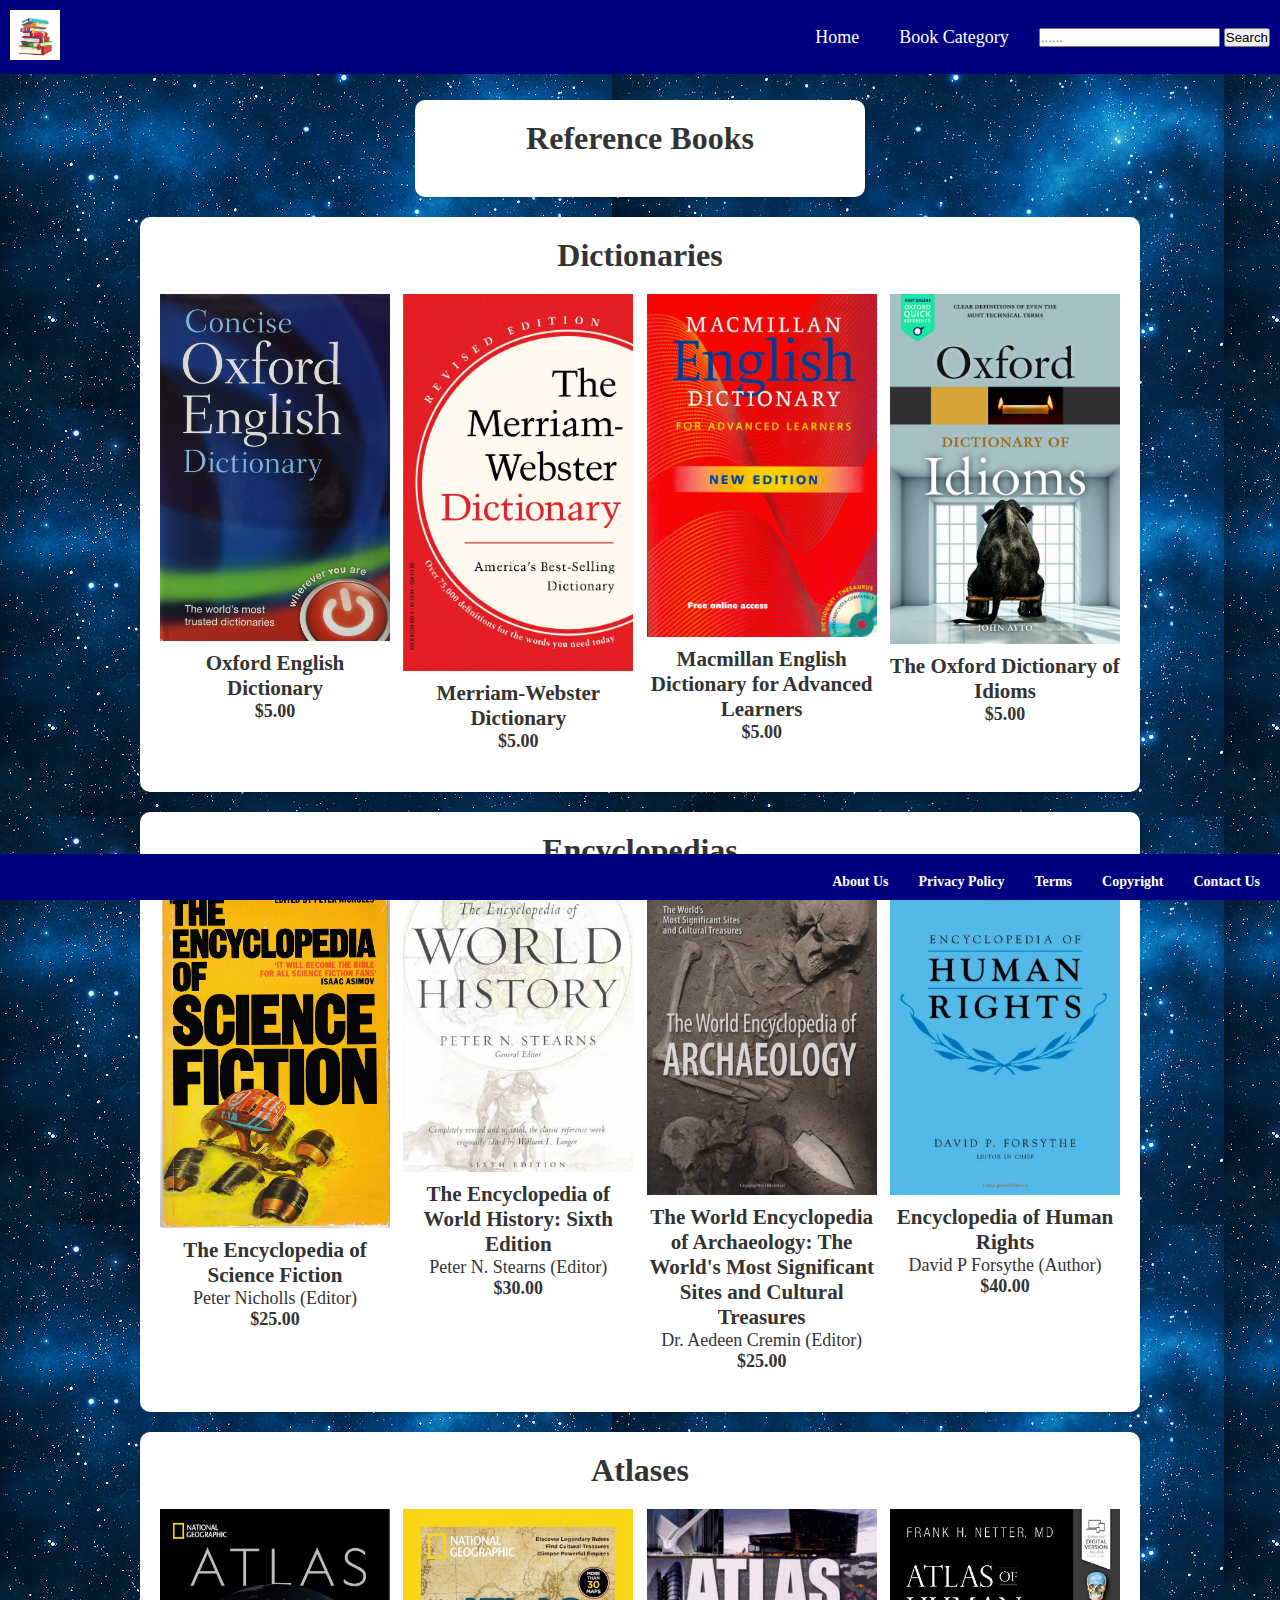
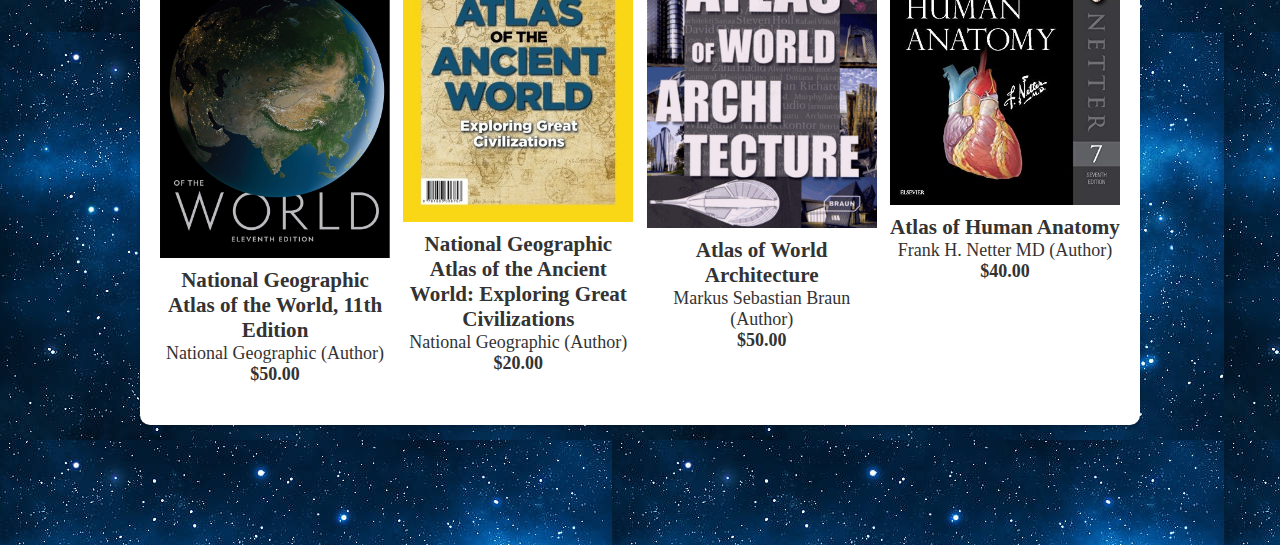
<file: Category 3.html>
<!--
RMIT University Vietnam
Course: COSC2430 Web Programming
Semester: 2023A
Assessment: Assignment 1
Author: Phan The Hung
ID: s3926216
Acknowledgement: HTML, CSS.
-->

<!DOCTYPE html>
<html lang="en">
<head>
  <meta charset="UTF-8">
  <meta name="viewport" content="width=device-width, initial-scale=1.0">
  <meta http-equiv="X-UA-Compatible" content="ie=edge">
  <title>Reference Books</title>
  <link rel="stylesheet" href="styles.css">
</head>
<body>
    <header class="header-line">
    <div class="logo">
      <img src="images/Home-images/book.jpg" alt="Online Bookstore logo">
    </div>
    <nav>
      <ul>
        <li><a href="Home.html">Home</a></li>
        <li class="dropdown">
          <a href="Home.html">Book Category</a>
          <ul class="submenu">
            <li><a href="Category 1.html">Fiction</a></li> 
            <li><a href="Category 2.html">Non-Fiction</a></li>
            <li><a href="Category 3.html">Reference</a></li>
          </ul>
        </li>
      </ul>
    </nav>
    <form class="search-form" action="#">
      <input type="text" placeholder="......">
      <button type="submit">Search</button>
    </form>
  </header>
  <main>
    <section class="category-page-header">
      <h2 class="category-title"><a href="Category 3.html">Reference Books</a></h2>
    </section>
    <section class="category">
      <h2 class="category-title"><a href="Category 3.html">Dictionaries</a></h2>
      <ul class="books-category">
        <li>
          <a href="Book-detail-3-1-1.html">
            <img src="images/Reference/Book-3-1-1.jpg" alt="Oxford English Dictionary">
            <h3>Oxford English Dictionary</h3>
            <h4>$5.00</h4>
          </a>
        </li>
        <li>
          <a href="Book-detail-3-1-2.html">
            <img src="images/Reference/Book-3-1-2.jpg" alt="Merriam-Webster Dictionary">
            <h3>Merriam-Webster Dictionary</h3>
            <h4>$5.00</h4>
          </a>
        </li>
        <li>
          <a href="Book-detail-3-1-3.html">
            <img src="images/Reference/Book-3-1-3.jpg" alt="Macmillan English Dictionary for Advanced Learners">
            <h3>Macmillan English Dictionary for Advanced Learners</h3>
            <h4>$5.00</h4>
          </a>
        </li>
        <li>
          <a href="Book-detail-3-1-4.html">
            <img src="images/Reference/Book-3-1-4.jpg" alt="The Oxford Dictionary of Idioms">
            <h3>The Oxford Dictionary of Idioms</h3>
            <h4>$5.00</h4>
          </a>
        </li>
      </ul>
    </section>
    <section class="category">
      <h2 class="category-title"><a href="Category 3.html">Encyclopedias</a></h2>
      <ul class="books-category">
        <li>
          <a href="Book-detail-3-2-1.html">
            <img src="images/Reference/Book-3-2-1.jpg" alt="The Encyclopedia of Science Fiction">
            <h3>The Encyclopedia of Science Fiction</h3>
            <p>Peter Nicholls (Editor)</p>  
            <h4>$25.00</h4>
          </a>
        </li>
        <li>
          <a href="Book-detail-3-2-2.html">
            <img src="images/Reference/Book-3-2-2.jpg" alt="The Encyclopedia of World History">
            <h3>The Encyclopedia of World History: Sixth Edition</h3>
            <p>Peter N. Stearns (Editor)</p>
            <h4>$30.00</h4>
          </a>
        </li>
        <li>
          <a href="Book-detail-3-2-3.html">
            <img src="images/Reference/Book-3-2-3.jpg" alt="The World Encyclopedia of Archaeology">
            <h3>The World Encyclopedia of Archaeology: The World's Most Significant Sites and Cultural Treasures</h3>
            <p>Dr. Aedeen Cremin (Editor)</p>
            <h4>$25.00</h4>
          </a>
        </li>
        <li>
          <a href="Book-detail-3-2-4.html">
            <img src="images/Reference/Book-3-2-4.jpg" alt="Encyclopedia of Human Rights">
            <h3>Encyclopedia of Human Rights</h3>
            <p>David P Forsythe (Author)</p>
            <h4>$40.00</h4>
          </a>
        </li>
      </ul>
    </section>
    <section class="category">
      <h2 class="category-title"><a href="Category 3.html">Atlases</a></h2>
      <ul class="books-category">
        <li>
          <a href="Book-detail-3-3-1.html">
            <img src="images/Reference/Book-3-3-1.jpg" alt="National Geographic Atlas of the World">
            <h3>National Geographic Atlas of the World, 11th Edition</h3>
            <p>National Geographic (Author)</p>
            <h4>$50.00</h4>
          </a>
        </li>
        <li>
          <a href="Book-detail-3-3-2.html">
            <img src="images/Reference/Book-3-3-2.jpg" alt="National Geographic Atlas of the Ancient World">
            <h3>National Geographic Atlas of the Ancient World: Exploring Great Civilizations</h3>
            <p>National Geographic (Author)</p>
            <h4>$20.00</h4>
          </a>
        </li>
        <li>
          <a href="Book-detail-3-3-3.html">
            <img src="images/Reference/Book-3-3-3.jpg" alt="Atlas of World Architecture">
            <h3>Atlas of World Architecture</h3>
            <p>Markus Sebastian Braun (Author)</p>
            <h4>$50.00</h4>
          </a>
        </li>
        <li>
          <a href="Book-detail-3-3-4.html">
            <img src="images/Reference/Book-3-3-4.jpg" alt="Atlas of Human Anatomy">
            <h3>Atlas of Human Anatomy</h3>
            <p>Frank H. Netter MD (Author)</p>
            <h4>$40.00</h4>
          </a>
        </li>
      </ul>
    </section>
  </main>
  <footer>
    <nav>
      <ul>
        <li><a href="About-us">About Us</a></li>
        <li><a href="Privacy-policy.html">Privacy Policy</a></li>
        <li><a href="Terms.html">Terms</a></li>
        <li><a href="Copyright.html">Copyright</a></li>
        <li><a href="Contact-us.html">Contact Us</a></li>
      </ul>
    </nav>
  </footer>
</body>
</html>
</file>
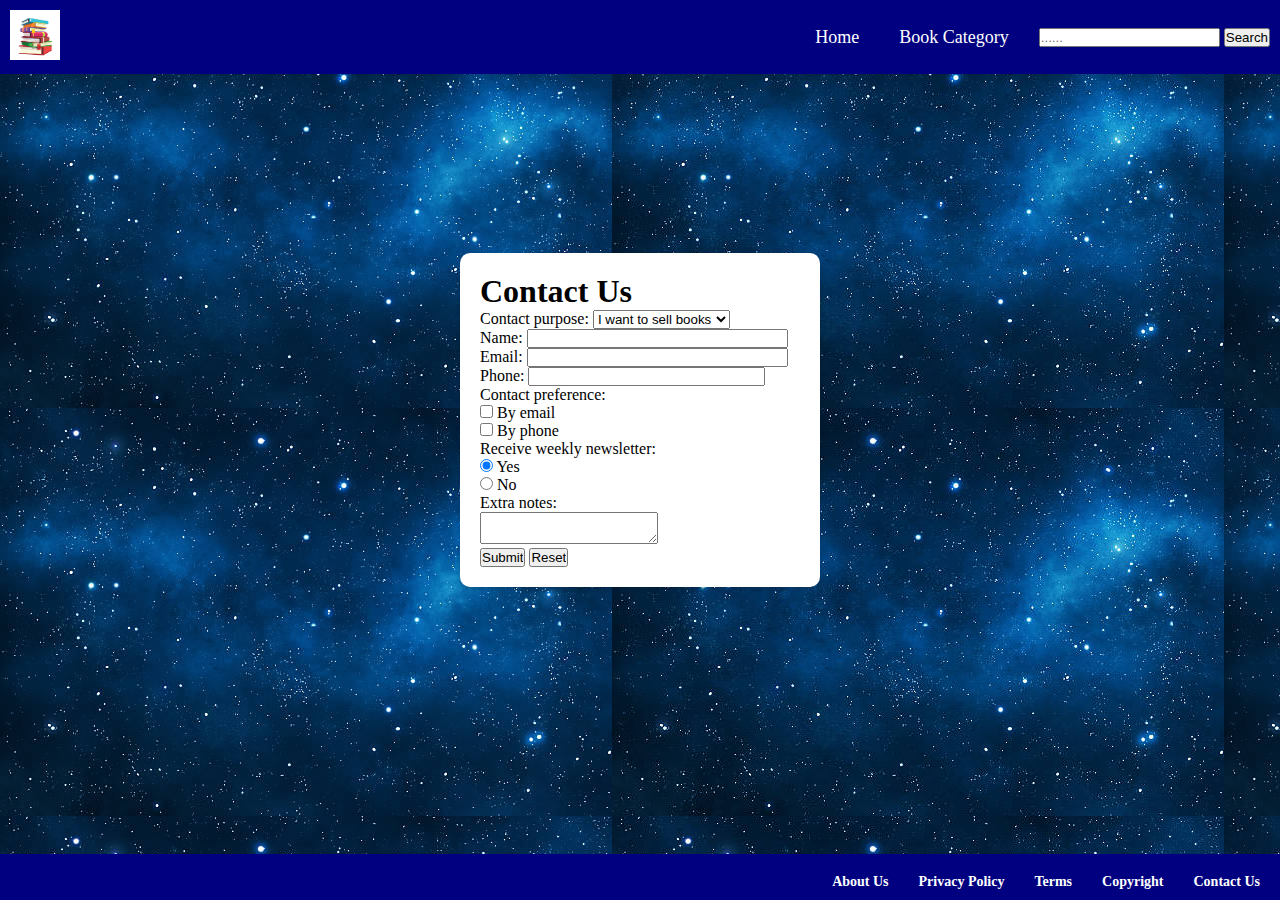
<file: Contact-us.html>
<!--
RMIT University Vietnam
Course: COSC2430 Web Programming
Semester: 2023A
Assessment: Assignment 1
Author: Phan The Hung
ID: s3926216
Acknowledgement: HTML, CSS.
-->

<!DOCTYPE html>
<html lang="en">
<head>
  <meta charset="UTF-8">
  <meta name="viewport" content="width=device-width, initial-scale=1.0">
  <meta http-equiv="X-UA-Compatible" content="ie=edge">
  <title>Contact Us</title>
  <link rel="stylesheet" href="styles.css">
</head>
<body>
  <header class="header-line">
    <div class="logo">
      <img src="images/Home-images/book.jpg" alt="Online Bookstore">
    </div>
    <nav>
      <ul>
        <li><a href="Home.html">Home</a></li>
         <li class="dropdown">
          <a href="Home.html">Book Category</a>
          <ul class="submenu">
           <li><a href="Category 1.html">Fiction</a></li> 
           <li><a href="Category 2.html">Non-Fiction</a></li>
           <li><a href="Category 3.html">Reference</a></li>
          </ul>
        </li>
      </ul>
    </nav>
    <form class="search-form" action="#">
      <input type="text" placeholder="......">
      <button type="submit">Search</button>
    </form>
  </header>
  <main>
    <section class="contact-page">
    <form action="#" method="post">
      <h1>Contact Us</h1>
      <label for="contact-purpose">Contact purpose:</label>
      <select id="contact-purpose" name="contact-purpose">
        <option value="sell">I want to sell books</option>
        <option value="buy">I want to buy books</option>
      </select><br>

      <label for="name">Name:</label>
      <input type="text" id="name" name="name" size="30"><br>

      <label for="email">Email:</label>
      <input type="email" id="email" name="email" size="30"><br>

      <label for="phone">Phone:</label>
      <input type="tel" id="phone" name="phone" size="27"><br>

      <label>Contact preference:</label><br>
      <input type="checkbox" id="by-email" name="contact-preference" value="email">
      <label for="by-email">By email</label><br>

      <input type="checkbox" id="by-phone" name="contact-preference" value="phone">
      <label for="by-phone">By phone</label><br>

      <label>Receive weekly newsletter:</label><br>
      <input type="radio" id="yes-newsletter" name="newsletter" value="yes" checked>
      <label for="yes-newsletter">Yes</label><br>

      <input type="radio" id="no-newsletter" name="newsletter" value="no">
      <label for="no-newsletter">No</label><br>

      <label for="extra-notes">Extra notes:</label><br>
      <textarea id="extra-notes" name="extra-notes"></textarea><br>

      <input type="submit" value="Submit">
      <input type="reset" value="Reset">
    </form>
    </section>
  </main>
  <footer>
    <nav>
      <ul>
        <li><a href="About-us">About Us</a></li>
        <li><a href="Privacy-policy.html">Privacy Policy</a></li>
        <li><a href="Terms.html">Terms</a></li>
        <li><a href="Copyright.html">Copyright</a></li>
        <li><a href="Contact-us.html">Contact Us</a></li>
      </ul>
    </nav>
  </footer>
</body>
</html>
</file>
<file: styles.css>
/* RMIT University Vietnam
Course: COSC2430 Web Programming
Semester: 2023A
Assessment: Assignment 1
Author: Phan The Hung
ID: s3926216
Acknowledgement: HTML, CSS. */

/** Home page **/
/* Reset default margin and padding for all elements */
* {
  margin: 0;
  padding: 0;
}

/* Background color for the whole page */
body {
  background-color: #f4f4f4;
  background-image: url("images/Home-images/Stars.jpg");
  background-size: cover 50%;
}

/* Style for header section */
header {
  display: flex;
  justify-content: space-between;
  align-items: center;
  background-color: navy;
  padding: 10px;
}

.header-line {
  position: fixed;
  top: 0;
  left: 0;
  right: 0;
  z-index: 100;
}

header img {
  height: 50px;
}

nav ul {
  list-style: none;
  display: flex;
}

nav li {
  margin-right: 20px;
}

nav a {
  color: #fff;
  text-decoration: none;
  font-size: 18px;
}

nav a:hover {
  color: #ddd;
}


/* Style for main section */
main {
  display: flex;
  flex-direction: column;
  align-items: center;
  justify-content: center;
  min-height: calc(100vh - 240px);
  margin-top: 100px;
  margin-bottom: 100px;
}


section {
  width: 48%;
  background-color: #fff;
  border-radius: 10px;
  padding: 20px;
  margin-bottom: 20px;
  box-shadow: 0 2px 4px rgba(0, 0, 0, 0.2);
}

section h2 {
  margin-bottom: 10px;
  font-size: 24px;
  text-align: center;
}

section a {
  color: #333;
  text-decoration: none;
  font-size: 18px;
}

section a:hover {
  color: #666;
}

/* Style for footer section */
footer {
  background-color: navy;
  color: #fff;
  padding: 10px 0px 0px 0px;
  display: flex;
  justify-content: space-between;
  align-items: center;
  position: absolute;
  bottom: 0;
  width: 100%;
}

footer nav ul {
  display: flex;
}

footer nav li {
  margin-right: 10px;
}

footer nav a {
  color: #fff;
  text-decoration: none;
  font-size: 14px;
  font-weight: bold;
}

footer nav a:hover {
  color: #ddd;
}

footer p {
  font-size: 14px;
}

/* Style for video section */
video {
  display: block;
  margin: 20px auto;
  width: 80%;
}

.category-home {
  width: 55%;
}

.category-page-header {
  width: 32%;
}

.category {
  width: 75%;
}

.category-title {
  margin-bottom: 20px;
}
.category-title a{
  font-size: 32px
}

/* Style for Home page section */
.books {
  display: flex;
  flex-wrap: wrap;
  justify-content: space-between;
}

.books li {
  width: calc(33.33% - 10px);
  margin-bottom: 20px;
}

.books li a {
  display: flex;
  flex-direction: column;
  align-items: center;
  text-align: center;
  color: #333;
}

.books li img {
  max-width: 100%;
  height: auto;
  margin-bottom: 10px;
}

/* Style for Book category page section */
.books-category {
  display: flex;
  flex-wrap: wrap;
  justify-content: space-between;
}

.books-category li {
  width: calc(25% - 10px);
  margin-bottom: 20px;
}

.books-category li a {
  display: flex;
  flex-direction: column;
  align-items: center;
  text-align: center;
  color: #333;
}

.books-category li img {
  max-width: 100%;
  height: auto;
  margin-bottom: 10px;
}

/* Style for navigation section */
nav {
  margin-left: auto;
}

ul li {

  list-style-type: none;
}

/* */
nav ul {
  margin: 0;
  padding: 0;
  list-style: none;
}

nav li {
  display: inline-block;
  position: relative;
}

nav a {
  display: block;
  padding: 10px;
  color: #fff;
  text-decoration: none;
}

nav ul ul {
  display: none;
  position: absolute;
  top: 100%;
  left: 0;
  z-index: 1;
  min-width: 200px;
}

nav ul li:hover > ul {
  display: inherit;
}

nav ul ul li {
  position: relative;
}

nav ul ul ul {
  position: absolute;
  left: 100%;
  top: 0;
}

.dropdown:hover .submenu {
  display: block;
  background-color: #000080;
}

footer {
  position: fixed;
  bottom: 0;
  width: 100%;
}
/** Category page **/

.contact-page {
  width: 25%;
}


/** Book detail page **/
.category-detail-highlight {
  font-weight: bold;
}

.grid-container {
  display: grid;
  grid-template-columns: 1fr 1fr 1fr;
}

/* styles for column 1 */
.col1{
  grid-column: 1 / 2;
}

.col1 img{
  width: 120%;
  margin-left: 10px;
}

.image-container {
  display: flex;
  flex-direction: column;
  align-items: center;
}

/* styles for column 2 */
.col2{
  grid-column: 2 / 3;
}

.col2 img{
  width: 36%;
  display: flex;
  flex-direction: column;
  align-items: center;
}
.image-container img {
  margin-left: 80px;
  margin-bottom: 10px;
}

/* styles for column 3 */
.container3 {
  display: flex;
  justify-content: right;
  margin-right: 10px;
}

.col3 {
  grid-column: 3 / 4;
}

.col3 h1 {
  font-size: 2.8em;
}

.col3 button {
  padding: 16px;
  font-size: 18px;
  background-color: darkgrey;
  color: white;
}

.quote {
  font-weight: bold;
}

.publiser-detail {
  font-weight: bold;
  font-style: italic;
}

/** Contact page **/

.contact-page {
  display: flex;
  flex-wrap: wrap;
  justify-content: space-between;
  background-color: white;
  color: black;
}

.contact-page li {
  width: calc(25% - 10px);
  margin-bottom: 20px;
}

.contact-page li a {
  display: flex;
  flex-direction: column;
  align-items: center;
  text-align: center;
  color: #333;
}

.contact-page li img {
  max-width: 100%;
  height: auto;
  margin-bottom: 10px;
}
</file>
